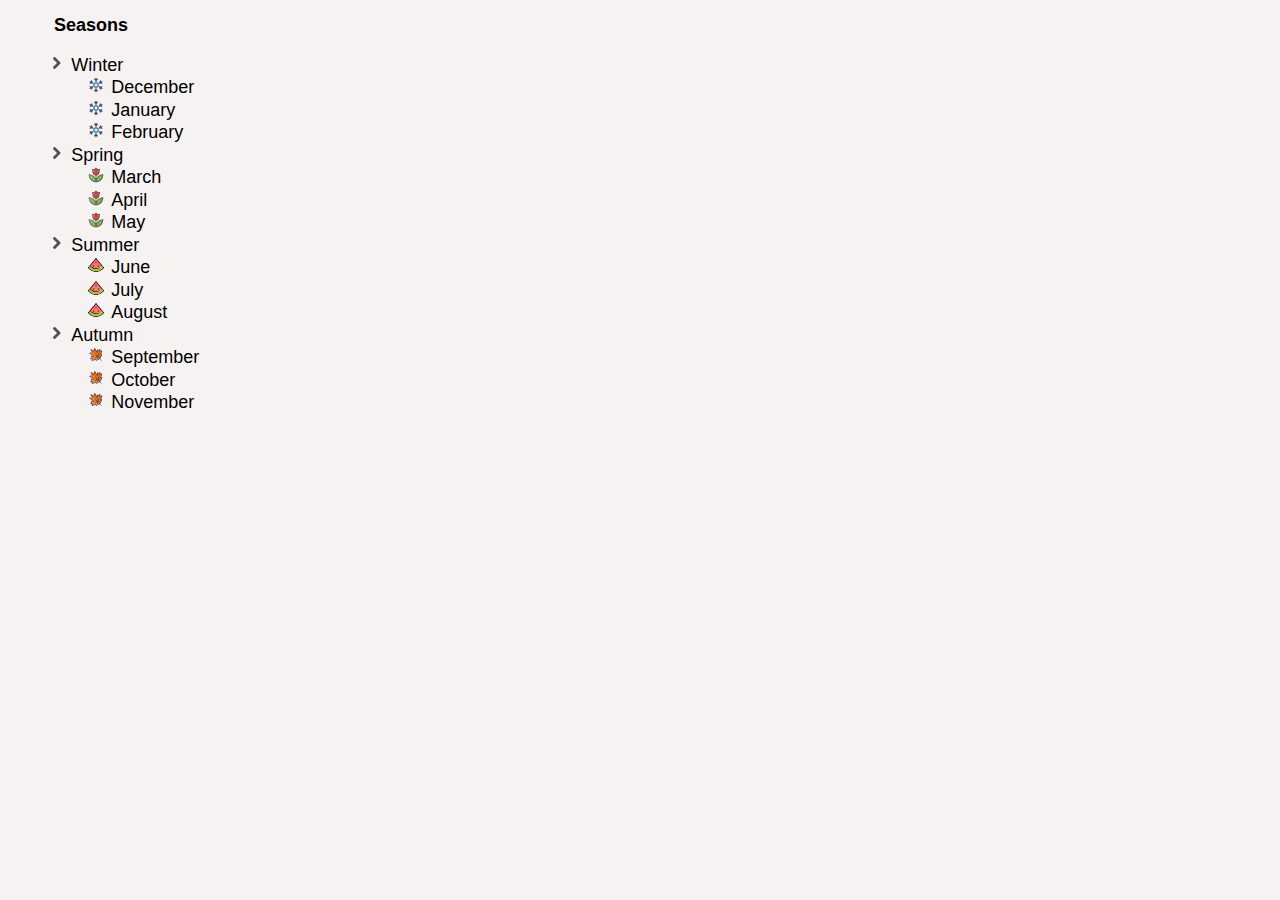
<file: Practical case №2/Practical case №2.1 (Seasons)/index.html>
<!DOCTYPE html>
<html lang="en">
<head>
    <meta charset="UTF-8">
    <meta http-equiv="X-UA-Compatible" content="IE=edge">
    <meta name="viewport" content="width=device-width, initial-scale=1.0">
    <title>Weather</title>
    <link rel="stylesheet" href="style.css">
    <link rel="shortcut icon" href="img/sun_cloudy.ico">
</head>

<body>

    <h2>Seasons</h2>

        <ol>
            <li id="winter">Winter
                <ul> 
                    <li>December</li>
                    <li>January</li>
                    <li>February</li>
                </ul>
            </li>
            <li id="spring">Spring
                <ul> 
                    <li>March</li>
                    <li>April</li>
                    <li>May</li>
                </ul>
            </li>
            <li id="summer">Summer
                <ul> 
                    <li>June</li>
                    <li>July</li>
                    <li>August</li>
                </ul>
            </li>
            <li id="autumn">Autumn
                <ul> 
                    <li>September</li>
                    <li>October</li>
                    <li>November</li>
                </ul>
            </li>
        </ol>

</body>
</html>
</file>
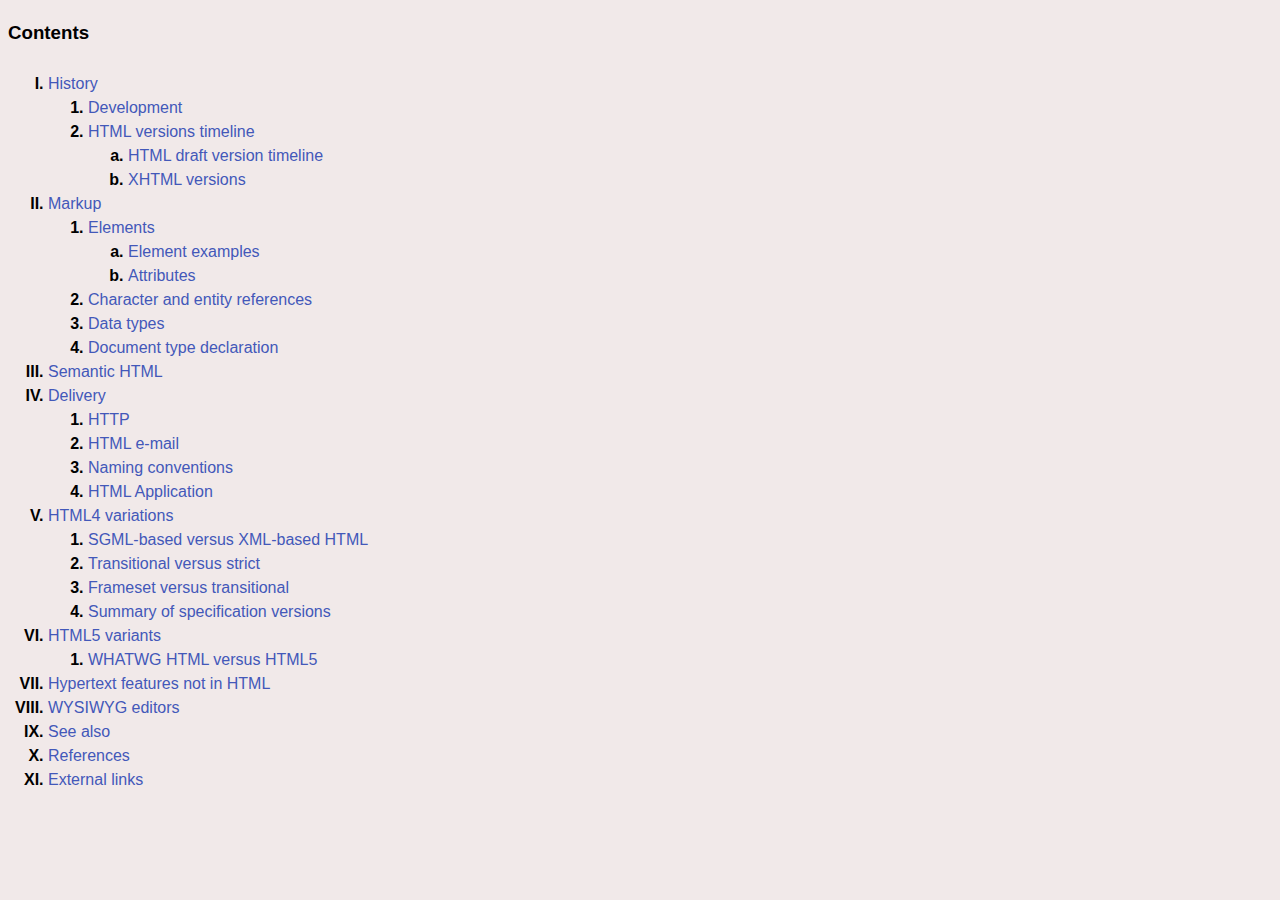
<file: Practical case №2/Practical case №2.2 (List)/index.html>
<!DOCTYPE html>
<html lang="en">
<head>
    <meta charset="UTF-8">
    <meta http-equiv="X-UA-Compatible" content="IE=edge">
    <meta name="viewport" content="width=device-width, initial-scale=1.0">
    <title>List</title>
    <link rel="stylesheet" href="style.css">
    <link rel="shortcut icon" href="img/favicon.png">
</head>

<body>
        <h3>Contents</h3>
  
<ol type="I">
        
    <li><span>History</span></li>
        <ol type="1">
            <li><span>Development</span></li>
            <li><span>HTML versions timeline</span></li>
        </ol>
            <ol type="a">
                <dd>
                    <li><span>HTML draft version timeline</span></li>
                    <li><span>XHTML versions</span></li>
                </dd>
            </ol>

    <li><span>Markup</span></li>
        <ol type="1">
            <li><span>Elements</span></li>
            
            <ol type="a">
                <li><span>Element examples</span></li>
                <li><span>Attributes</span></li>
            </ol>       
                <li><span>Character and entity references</span></li>
                <li><span>Data types</span></li>
                <li><span>Document type declaration</span></li>
        </ol>

    <li><span>Semantic HTML</span></li>

    <li><span>Delivery</span></li>
        <ol type="1">
            <li><span>HTTP</span></li>
            <li><span>HTML e-mail</span></li>
            <li><span>Naming conventions</span></li>
            <li><span>HTML Application</span></li>
        </ol>

    <li><span>HTML4 variations</span></li>
        <ol type="1">
            <li><span>SGML-based versus XML-based HTML</span></li>
            <li><span>Transitional versus strict</span></li>
            <li><span>Frameset versus transitional</span></li>
            <li><span>Summary of specification versions</span></li>
        </ol>

    <li><span>HTML5 variants</span></li>
        <ol type="1">
            <li ><span>WHATWG HTML versus HTML5</span></li>
        </ol>

    <li><span>Hypertext features not in HTML</span></li>
    <li><span>WYSIWYG editors</span></li>
    <li><span>See also</span></li>
    <li><span>References</span></li>
    <li><span>External links</span></li>

</ol>

</body>
</html>
</file>
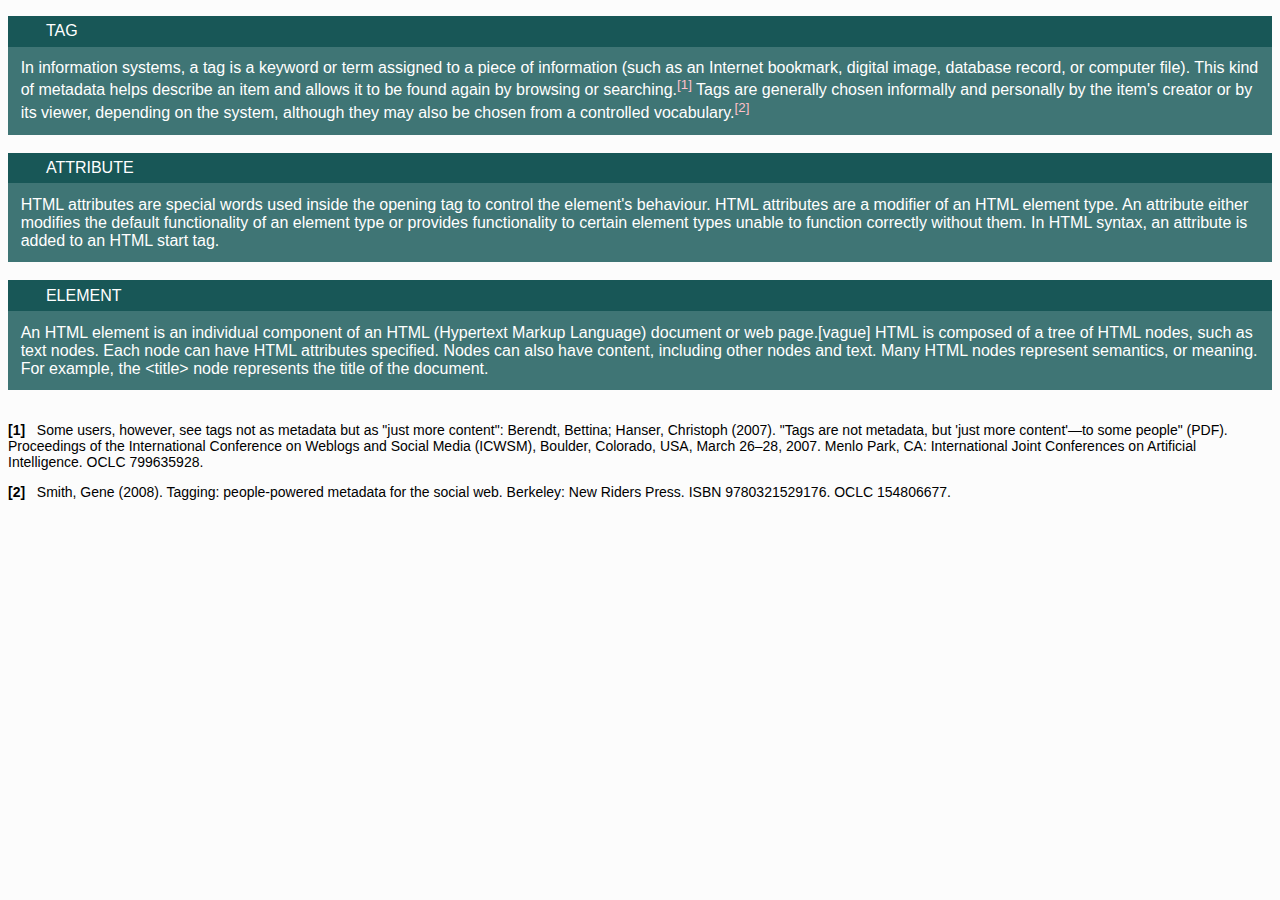
<file: Practical case №2/Practical case №2.3 (Tags)/index.html>
<!DOCTYPE html>
<html lang="en">

<head>
    <meta charset="UTF-8">
    <meta http-equiv="X-UA-Compatible" content="IE=edge">
    <meta name="viewport" content="width=device-width, initial-scale=1.0">
    <title>Texts & Blocks</title>
    <link rel="stylesheet" href="style.css">
    <link rel="style icon" href="img/favicon.png">
</head>

<body>
<dl>
    <dt>
        TAG
    </dt>
            <dd>
                In information systems, a tag is a keyword or term assigned to a piece of information (such as an Internet bookmark,
                digital image, database record, or computer file). This kind of metadata helps describe an item and allows it to be
                found again by browsing or searching.<sup class="color">[1]</sup> Tags are generally chosen informally and personally by the item's creator
                or by its viewer, depending on the system, although they may also be chosen from a controlled vocabulary.<sup class="color">[2]</sup>
            </dd>

<br>

    <dt>
        ATTRIBUTE
    </dt>
            <dd>
                HTML attributes are special words used inside the opening tag to control the element's behaviour. HTML attributes
                are a modifier of an HTML element type. An attribute either modifies the default functionality of an element type or
                provides functionality to certain element types unable to function correctly without them. In HTML syntax, an
                attribute is added to an HTML start tag.
            </dd>

<br>

    <dt>
        ELEMENT
    </dt>
            <dd>
                An HTML element is an individual component of an HTML (Hypertext Markup Language) document or web page.[vague] HTML
                is composed of a tree of HTML nodes, such as text nodes. Each node can have HTML attributes specified. Nodes can
                also have content, including other nodes and text. Many HTML nodes represent semantics, or meaning. For example, the
                &#60;title&#62; node represents the title of the document.
            </dd>

<br>

        <p class="font">
            <b>[1]</b> &nbsp; Some users, however, see tags not as metadata but as "just more content": Berendt, Bettina; Hanser, Christoph
            (2007). "Tags are not metadata, but 'just more content'—to some people" (PDF). Proceedings of the International
            Conference on Weblogs and Social Media (ICWSM), Boulder, Colorado, USA, March 26–28, 2007. Menlo Park, CA:
            International Joint Conferences on Artificial Intelligence. OCLC 799635928.
        </p>  

        <p class="font"> 
            <b>[2]</b> &nbsp; Smith, Gene (2008). Tagging: people-powered metadata for the social web. Berkeley: New Riders Press. ISBN
            9780321529176. OCLC 154806677.
        </p>
</dl>

</body>
</html>
</file>
<file: Practical case №2/Practical case №2.1 (Seasons)/style.css>
* {
    background-color: rgb(247, 242, 242);
    font-family: sans-serif;
    font-size: 18px;
}

h2 {
    font-family: sans-serif;
    padding-left: 46px;
}

ol {
    list-style: url(icons/arrow_16.png);
    padding-left: 5%;
    line-height: 1.25;
}

#winter li { 
            list-style-image: url(icons/winter_16.png);
}

#spring li { 
            list-style-image: url(icons/spring_16.png);
}

#summer li { 
            list-style-image: url(icons/summer_16.png);
}

#autumn li { 
            list-style-image: url(icons/autumn_16.png);
}
</file>
<file: Practical case №2/Practical case №2.2 (List)/style.css>
* {
    background-color: rgb(241, 233, 233);
    font-family: sans-serif;
    line-height: 1.5;

}

h3 {
    padding-bottom: 0.5%;
}

li {
    font-weight: bold;
    color: black;
}

span {
    font-weight: 400;
     color: #4358b9;
}
</file>
<file: Practical case №2/Practical case №2.3 (Tags)/style.css>
* {
    background-color: rgb(252, 252, 252);
}

dt {
    font-family: sans-serif;
    background-color: rgb(24, 87, 87);
    color: white;
    padding: 0.5%;
    padding-left: 3%;
}

dd {
    font-family: sans-serif;
    background-color: rgb(63, 117, 117);
    color: white;
    padding: 1%;
    margin-left: 0%;
}

.color {
        color: pink;
        background-color: rgb(63, 117, 117);
}

.font {
        font-family: sans-serif;
        font-size: 14px;
}
</file>
